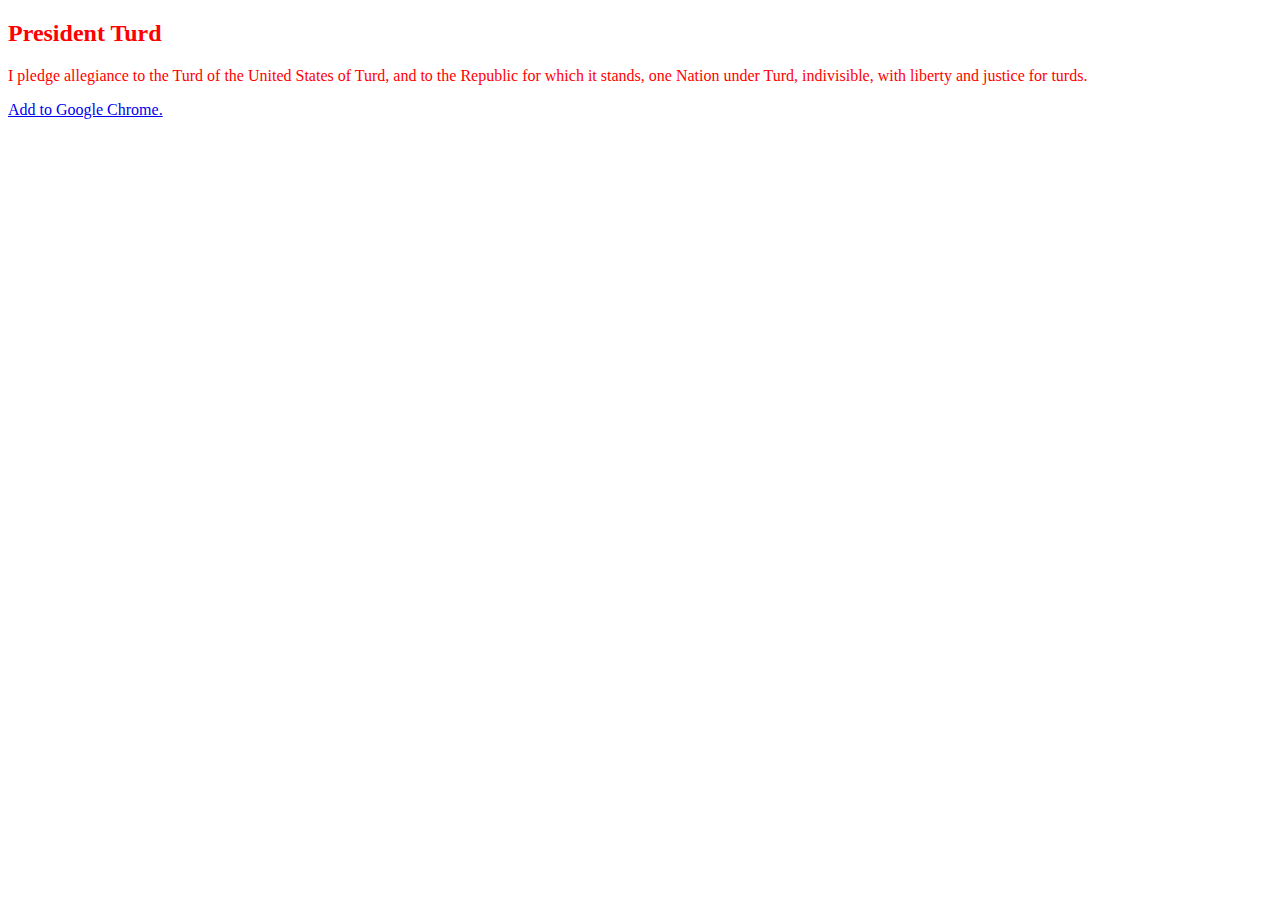
<file: index.html>
<!doctype html>
<html>
<head>
	<title>President Turd</title>
	<style>
	body {
		color: red;
	}
	</style>
</head>
<body>
	<h2>President Turd</h2>
	<p>
		I pledge allegiance to the Turd of the United States of Turd, and to the Republic for which it stands, one Nation under Turd, indivisible, with liberty and justice for turds.
	</p>
	<p>
		<a><a href="https://chrome.google.com/webstore/detail/president-turd/mikhpkphcfknjjlckelgppemoodocgdi">Add to Google Chrome.</a>
	</p>
</body>
</html>
</file>
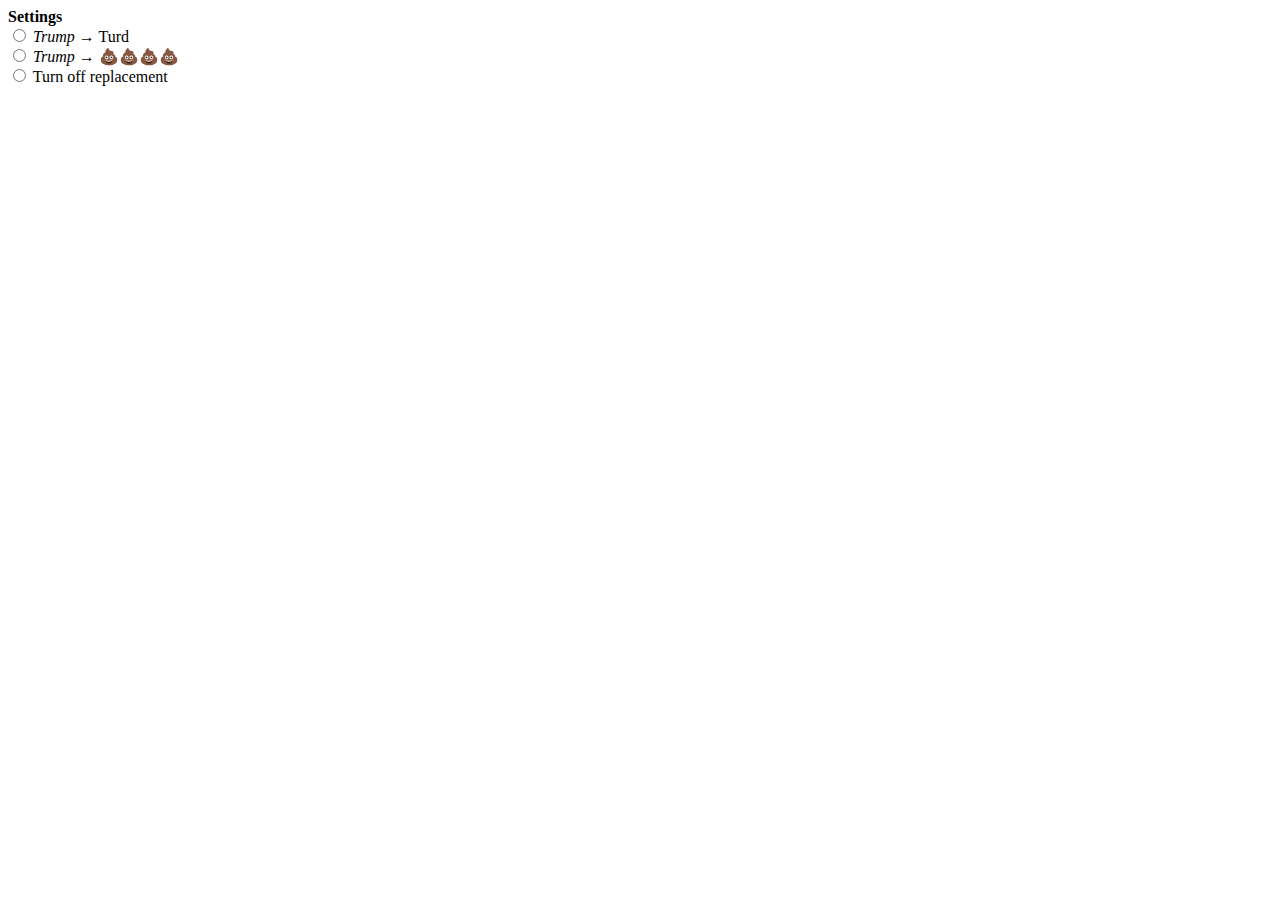
<file: src/browser_action/browser_action.html>
<!doctype html>
<html>
<head>
	<link rel="stylesheet" type="text/css" href="browser_action.css">
</head>
<body>
	<form id="form">
		<b>Settings</b>
		<ul>
			<li>
				<input type="radio" name="text-replacement" value="1" id="text-replacement-1" />
				<label for="text-replacement-1"><i>Trump</i> &rarr; Turd</label>
			</li>
			<li>
				<input type="radio" name="text-replacement" value="2" id="text-replacement-2" />
				<label for="text-replacement-2"><i>Trump</i> &rarr; 💩💩💩💩</label>
			</li>
			<li>
				<input type="radio" name="text-replacement" value="3" id="text-replacement-3" />
				<label for="text-replacement-3">Turn off replacement</label>
			</li>
		</ul>
	</form>
	<script src="browser_action.js"></script>
</body>
</html>
</file>
<file: src/browser_action/browser_action.css>
ul, li {
	list-style: none;
	padding: 0;
	margin: 0;
	word-break: keep-all;
	white-space: nowrap;
}
</file>
